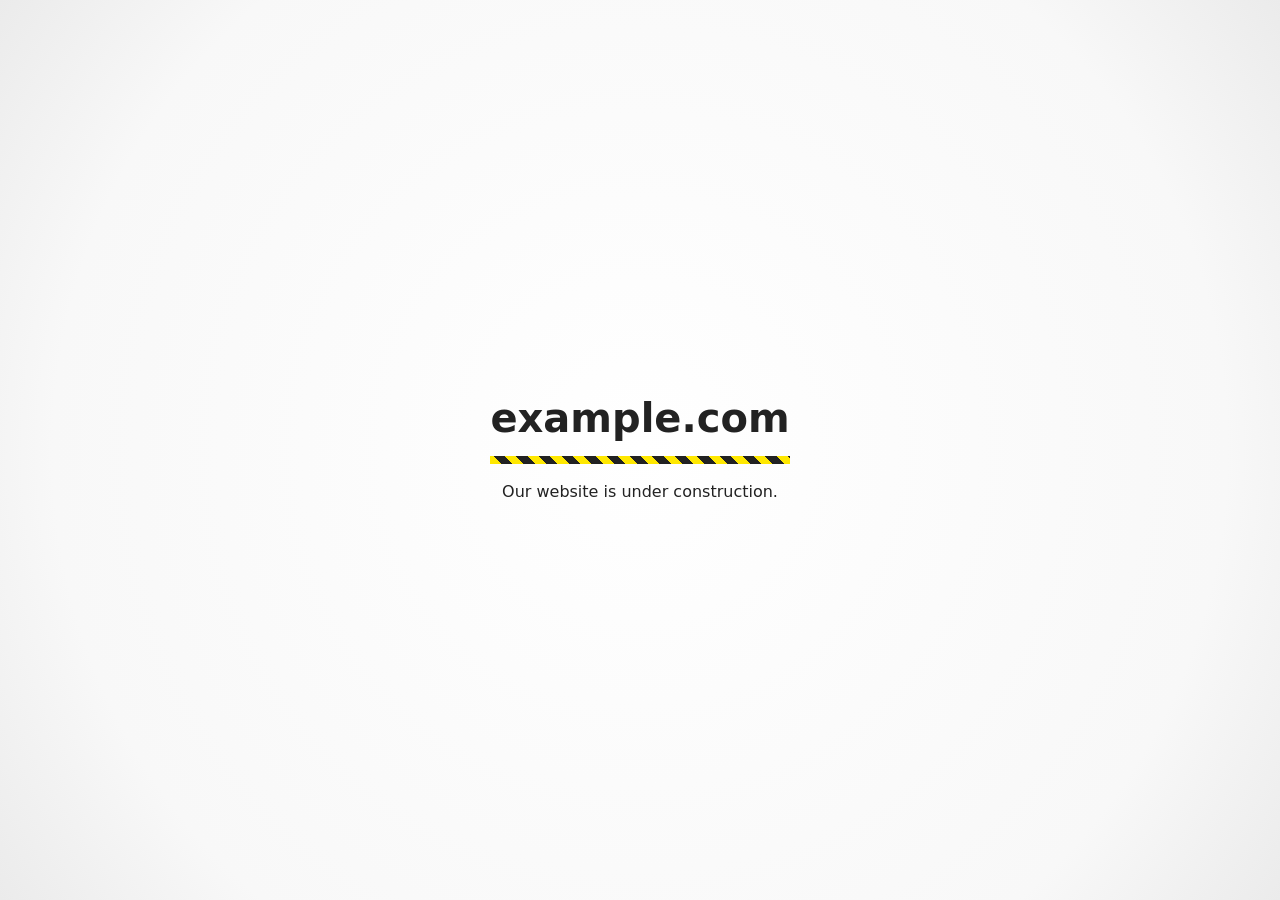
<file: mykonosmanagement.html>
<!doctype html>
<html lang="en">
  <head>
    <meta charset="utf-8">
    <meta name="viewport" content="width=device-width, initial-scale=1">
    <title>example.com</title>
    <style>
      html, body {
        height: 100%;
      }
      body {
        background-color: #fff;
        background: radial-gradient(circle at center, #fff 0%, #f8f8f8 75%, #ebebeb 100%);
        color: #222;
        font-family: system-ui, -apple-system, "Segoe UI", Roboto, "Helvetica Neue", Arial, "Noto Sans", "Liberation Sans", sans-serif;
        font-size: 1rem;
        line-height: 1.5;
        margin: 0;
        display: flex;
        justify-content: center;
        align-items: center;
      }
      main {
        padding: 1rem;
        text-align: center;
      }
      h1 {
        font-size: 2.5rem;
        line-height: 1.1;
        margin: 0;
      }
      @media screen and (max-width: 480px) {
        h1 {
          font-size: 1.5rem;
        }
      }
      h1::after {
        content: "";
        background-color: #ffe800;
        background: repeating-linear-gradient(45deg, #ffe800, #ffe800 0.5rem, #222 0.5rem, #222 1.0rem);
        display: block;
        height: 0.5rem;
        margin-top: 1rem;
      }
      img {
        max-width: 100%;
        height: auto;
      }
      p {
        margin: 1rem 0 0 0;
      }
    </style>
  </head>
  <body>
    <main>
      <h1>example.com</h1>
      <p>Our website is under construction.</p>
    </main>
  </body>
</html>
</file>
